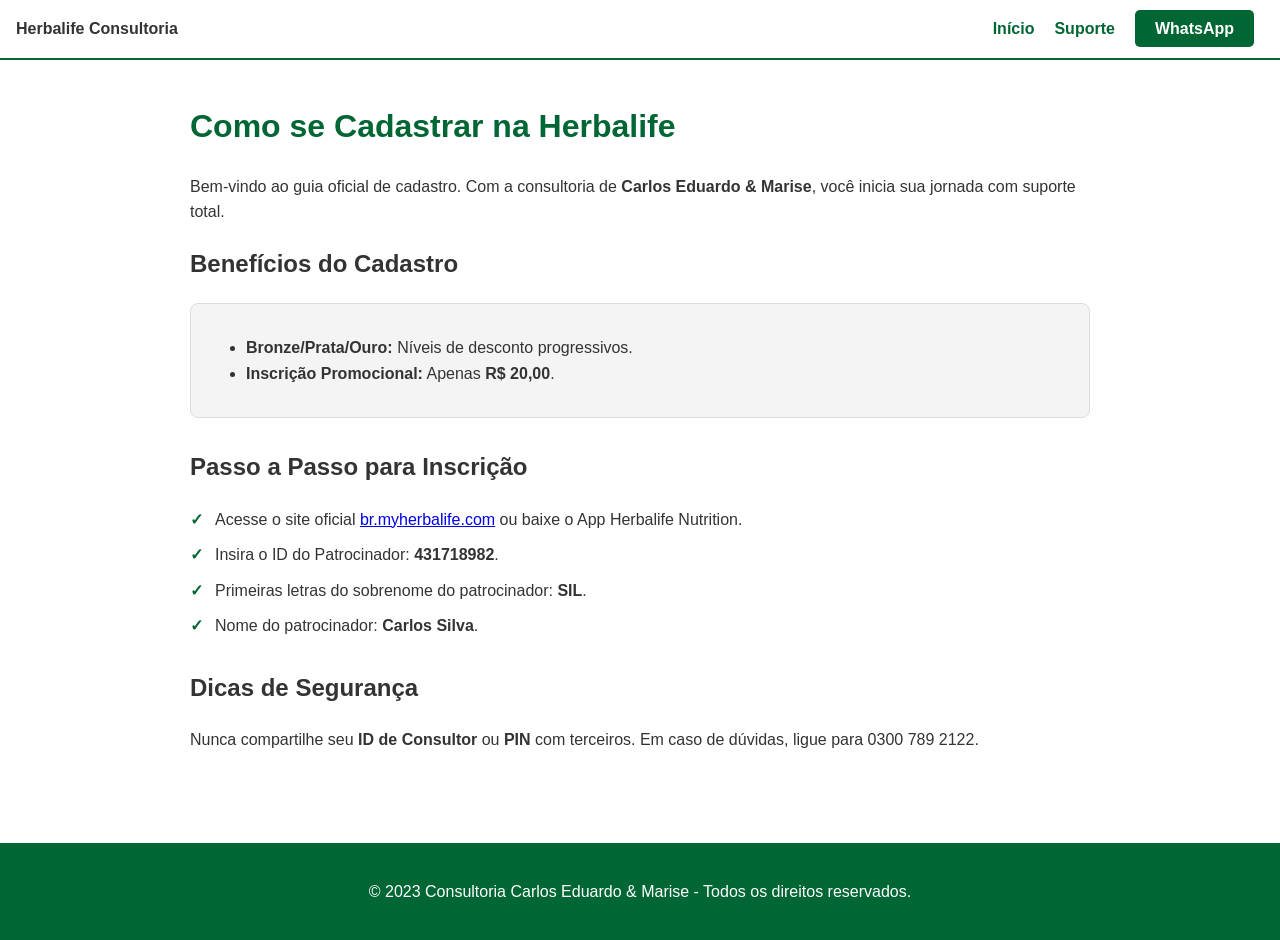
<file: ajuda_cadastro.html>
<!DOCTYPE html><html lang="pt-br"><head><meta charset="UTF-8"><meta name="viewport" content="width=device-width, initial-scale=1.0"><meta name="description" content="Aprenda como se cadastrar na Herbalife com a consultoria de Carlos Eduardo & Marise. Inscrição promocional por apenas R$ 20,00. Passo a passo completo."><meta name="keywords" content="cadastro Herbalife, como ser consultor Herbalife, inscrição Herbalife, Carlos Eduardo e Marise, oportunidade de negócio"><link rel="canonical" href="https://seusite.com.br/ajuda_cadastro"><meta property="og:title" content="Como se Cadastrar na Herbalife - Guia Passo a Passo"><meta property="og:description" content="Faça seu cadastro na Herbalife com suporte especializado. Inscrição por R$ 20,00."><title>Como se Cadastrar na Herbalife | Guia Passo a Passo</title><style>:root{--primary-green:#006633;--white:#ffffff;--light-gray:#f4f4f4;--accent-gold:#d4af37;}body{font-family:Arial,sans-serif;line-height:1.6;margin:0;color:#333;}header{background:var(--white);padding:1rem;display:flex;justify-content:space-between;align-items:center;border-bottom:2px solid var(--primary-green);}nav a{margin:0 10px;text-decoration:none;color:var(--primary-green);font-weight:bold;}.cta-btn{background:var(--primary-green);color:var(--white);padding:10px 20px;border-radius:5px;text-decoration:none;}.container{max-width:900px;margin:auto;padding:20px;}h1{color:var(--primary-green);}section{margin-bottom:30px;}.card{border:1px solid #ddd;padding:15px;border-radius:8px;background:var(--light-gray);}.step-list{list-style:none;padding:0;}.step-list li{margin-bottom:10px;padding-left:25px;position:relative;}.step-list li::before{content:'✓';position:absolute;left:0;color:var(--primary-green);font-weight:bold;}footer{background:var(--primary-green);color:var(--white);text-align:center;padding:20px;margin-top:40px;}</style></head><body><header><div class="logo"><strong>Herbalife Consultoria</strong></div><nav><a href="#">Início</a><a href="#">Suporte</a><a href="https://wa.me/5500000000000" class="cta-btn">WhatsApp</a></nav></header><main class="container"><h1>Como se Cadastrar na Herbalife</h1><p>Bem-vindo ao guia oficial de cadastro. Com a consultoria de <strong>Carlos Eduardo & Marise</strong>, você inicia sua jornada com suporte total.</p><section><h2>Benefícios do Cadastro</h2><div class="card"><ul><li><strong>Bronze/Prata/Ouro:</strong> Níveis de desconto progressivos.</li><li><strong>Inscrição Promocional:</strong> Apenas <strong>R$ 20,00</strong>.</li></ul></div></section><section><h2>Passo a Passo para Inscrição</h2><ol class="step-list"><li>Acesse o site oficial <a href="https://br.myherbalife.com" target="_blank">br.myherbalife.com</a> ou baixe o App Herbalife Nutrition.</li><li>Insira o ID do Patrocinador: <strong>431718982</strong>.</li><li>Primeiras letras do sobrenome do patrocinador: <strong>SIL</strong>.</li><li>Nome do patrocinador: <strong>Carlos Silva</strong>.</li></ol></section><section><h2>Dicas de Segurança</h2><p>Nunca compartilhe seu <strong>ID de Consultor</strong> ou <strong>PIN</strong> com terceiros. Em caso de dúvidas, ligue para 0300 789 2122.</p></section></main><footer><p>&copy; 2023 Consultoria Carlos Eduardo & Marise - Todos os direitos reservados.</p></footer></body></html>
</file>
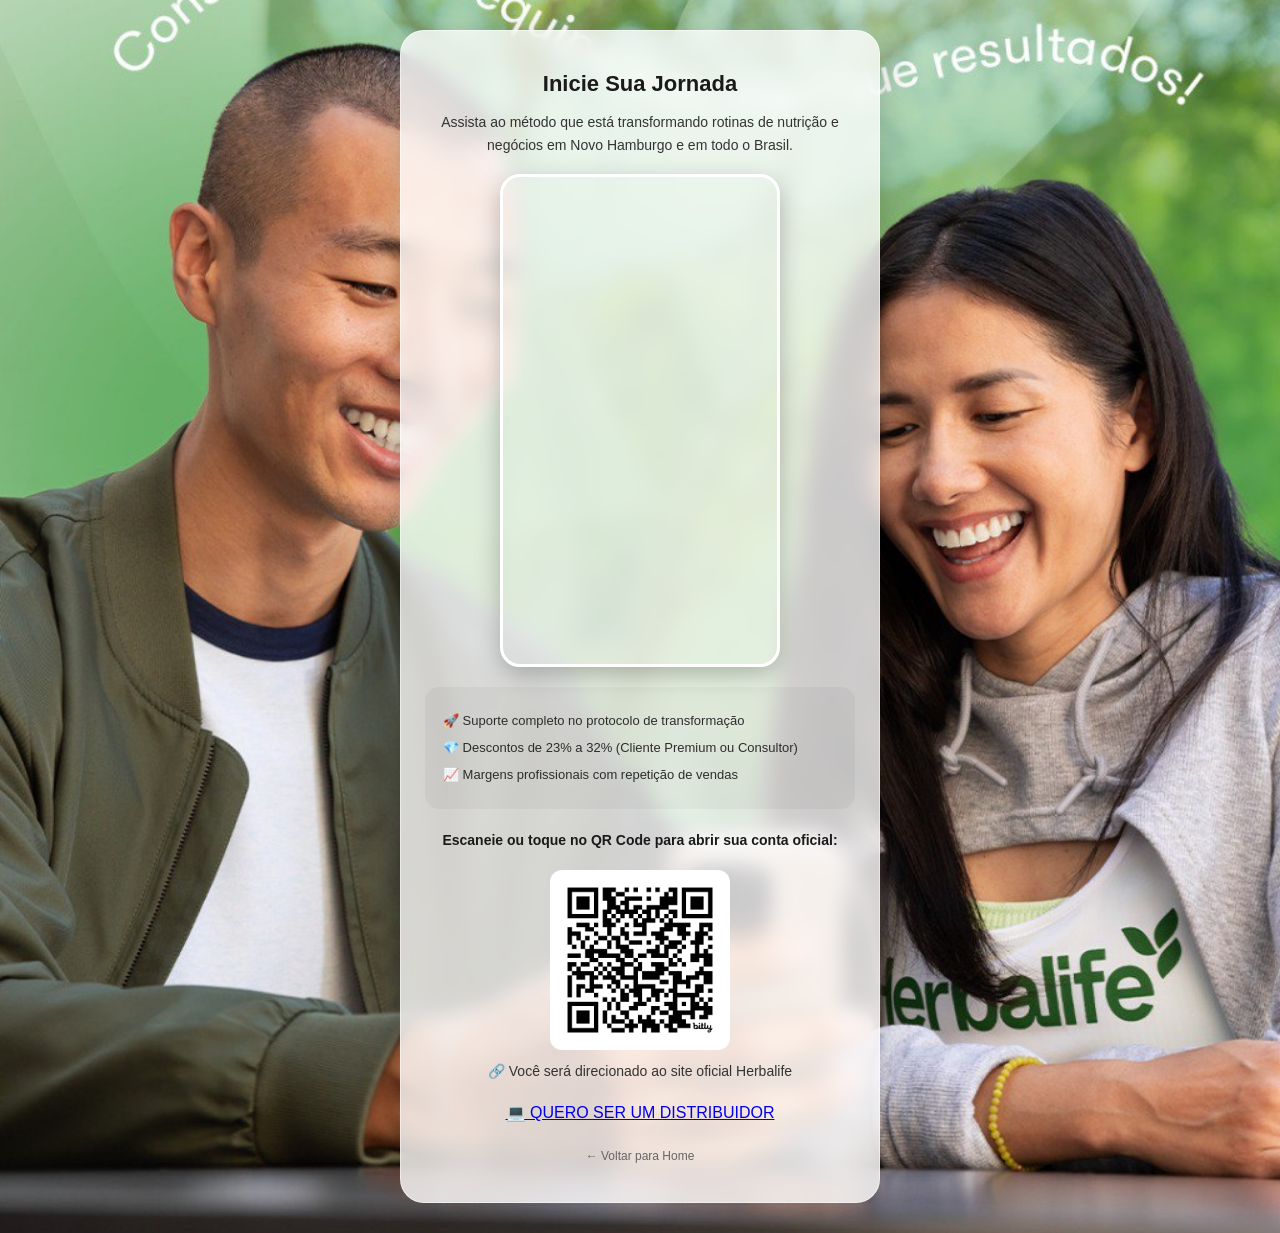
<file: cadastro.html>
<!DOCTYPE html>
<html lang="pt-br">
<head>
    <meta charset="UTF-8">
    <meta name="viewport" content="width=device-width, initial-scale=1.0">
    <title>Junte-se à Nossa Organização | Herbalife</title>
    <link rel="stylesheet" href="assets/css/style.css">
    <style>
        /* Estilo exclusivo da página de cadastro */
        body {
            margin: 0;
            padding: 0;
        }
        .parallax-bg {
            background-image: url('img/novoconsultor.jpg');
            background-attachment: fixed;
            background-position: center;
            background-size: cover;
            background-repeat: no-repeat;
            min-height: 100vh;
            display: flex;
            align-items: center;
            justify-content: center;
            padding: 30px 16px;
        }
        /* Card translúcido com vidro fosco */
        .glass-card {
            background: rgba(255, 255, 255, 0.78);
            backdrop-filter: blur(10px);
            -webkit-backdrop-filter: blur(10px);
            border-radius: 24px;
            padding: 35px 24px;
            max-width: 480px;
            width: 100%;
            text-align: center;
            box-shadow: 0 12px 40px rgba(0, 0, 0, 0.2);
            border: 1px solid rgba(255, 255, 255, 0.5);
        }
        .glass-card h1 {
            font-size: 22px;
            margin-bottom: 10px;
            color: #1a1a1a;
        }
        .glass-card p {
            color: #333;
            font-size: 14px;
            line-height: 1.6;
            margin-bottom: 18px;
        }
        /* Container de vídeo formato Smartphone (9:16) */
        .phone-frame {
            max-width: 280px;
            width: 100%;
            margin: 0 auto 20px auto;
            border-radius: 20px;
            overflow: hidden;
            box-shadow: 0 8px 24px rgba(0, 0, 0, 0.25);
            border: 3px solid #fff;
        }
        .video-wrap {
            position: relative;
            padding-bottom: 177.77%; /* proporção 9:16 */
            height: 0;
        }
        .video-wrap iframe {
            position: absolute;
            top: 0;
            left: 0;
            width: 100%;
            height: 100%;
            border: 0;
        }
        /* Benefícios em lista */
        .benefit-list {
            text-align: left;
            background: rgba(0, 0, 0, 0.04);
            border-radius: 14px;
            padding: 18px;
            margin: 20px 0;
        }
        .benefit-list p {
            margin: 6px 0;
            font-size: 13px;
            color: #2D2D2D;
        }
        /* Subtítulo do QR */
        .qr-subtitle {
            font-size: 12px;
            color: #666;
            margin-top: 8px;
        }
    </style>
</head>
<body>
    <div class="parallax-bg">
        <div class="glass-card">

            <h1>Inicie Sua Jornada</h1>
            <p>Assista ao método que está transformando rotinas de nutrição e negócios em Novo Hamburgo e em todo o Brasil.</p>

            <!-- Vídeo YouTube Shorts no formato smartphone -->
            <div class="phone-frame">
                <div class="video-wrap">
                    <iframe src="https://www.youtube.com/embed/grVp3WsJunA" allow="accelerometer; autoplay; clipboard-write; encrypted-media; gyroscope; picture-in-picture" allowfullscreen></iframe>
                </div>
            </div>

            <!-- Benefícios -->
            <div class="benefit-list">
                <p>🚀 Suporte completo no protocolo de transformação</p>
                <p>💎 Descontos de 23% a 32% (Cliente Premium ou Consultor)</p>
                <p>📈 Margens profissionais com repetição de vendas</p>
            </div>

            <!-- QR Code com link oficial Herbalife -->
            <p style="font-weight:600; font-size:14px; color:#1a1a1a;">Escaneie ou toque no QR Code para abrir sua conta oficial:</p>
            <a href="https://accounts.myherbalife.com/Account/Create?appId=1&qrFlow=1&locale=pt-BR&SponsorId=ZRdWSj1jMGH1aeeGrHPR2A==&cmp=m_pt_br_wbs_dssignup_btn_nap_copylink_20250305" target="_blank">
                <img src="img/qrcodeedusidegum.png" alt="QR Code Cadastro Oficial Herbalife" style="width: 180px; margin: 10px auto; display:block; border-radius:12px; cursor:pointer; transition: transform 0.2s;">
            </a>
            <p class="qr-subtitle">🔗 Você será direcionado ao site oficial Herbalife</p>

            <!-- Botão WhatsApp -->
            <a href="https://wa.me/5551999663200?text=Quero%20Ser%20um%20Consultor%20Herbalife,%20como%20faço%20?" class="btn-primary-whats" style="margin-top: 20px;">💻 QUERO SER UM DISTRIBUIDOR</a>

            <!-- Link de retorno -->
            <div style="margin-top: 16px;">
                <a href="index.html" style="text-decoration:none; color:#666; font-size:12px;">← Voltar para Home</a>
            </div>

        </div>
    </div>
</body>
</html>
</file>
<file: assets/css/style.css>
:root { --primary-color: #008037; --bg-color: #f4f4f4; --text-color: #333; --white: #ffffff; } * { box-sizing: border-box; margin: 0; padding: 0; } body { font-family: 'Segoe UI', Tahoma, Geneva, Verdana, sans-serif; line-height: 1.6; color: var(--text-color); background-color: var(--bg-color); } .topbar { display: flex; justify-content: space-between; align-items: center; padding: 1rem 5%; background: var(--white); box-shadow: 0 2px 5px rgba(0,0,0,0.1); } .logo { font-weight: bold; font-size: 1.5rem; color: var(--primary-color); } .cta-whatsapp { background: var(--primary-color); color: var(--white); padding: 0.5rem 1rem; border-radius: 5px; text-decoration: none; font-weight: bold; transition: background 0.3s; } .cta-whatsapp:hover { background: #005f29; } .section { padding: 2rem 5%; } .benefits-grid { display: grid; grid-template-columns: 1fr; gap: 1.5rem; } .card { background: var(--white); padding: 1.5rem; border-radius: 8px; border-top: 4px solid var(--primary-color); } .step-list { list-style: none; counter-reset: step; } .step-list li { counter-increment: step; margin-bottom: 1rem; padding-left: 2rem; position: relative; } .step-list li::before { content: counter(step); position: absolute; left: 0; background: var(--primary-color); color: var(--white); width: 25px; height: 25px; border-radius: 50%; text-align: center; line-height: 25px; font-size: 0.8rem; } .safety-box { background: #fff3cd; border-left: 5px solid #ffc107; padding: 1.5rem; margin-top: 2rem; } @media (min-width: 768px) { .benefits-grid { grid-template-columns: repeat(3, 1fr); } }
</file>
